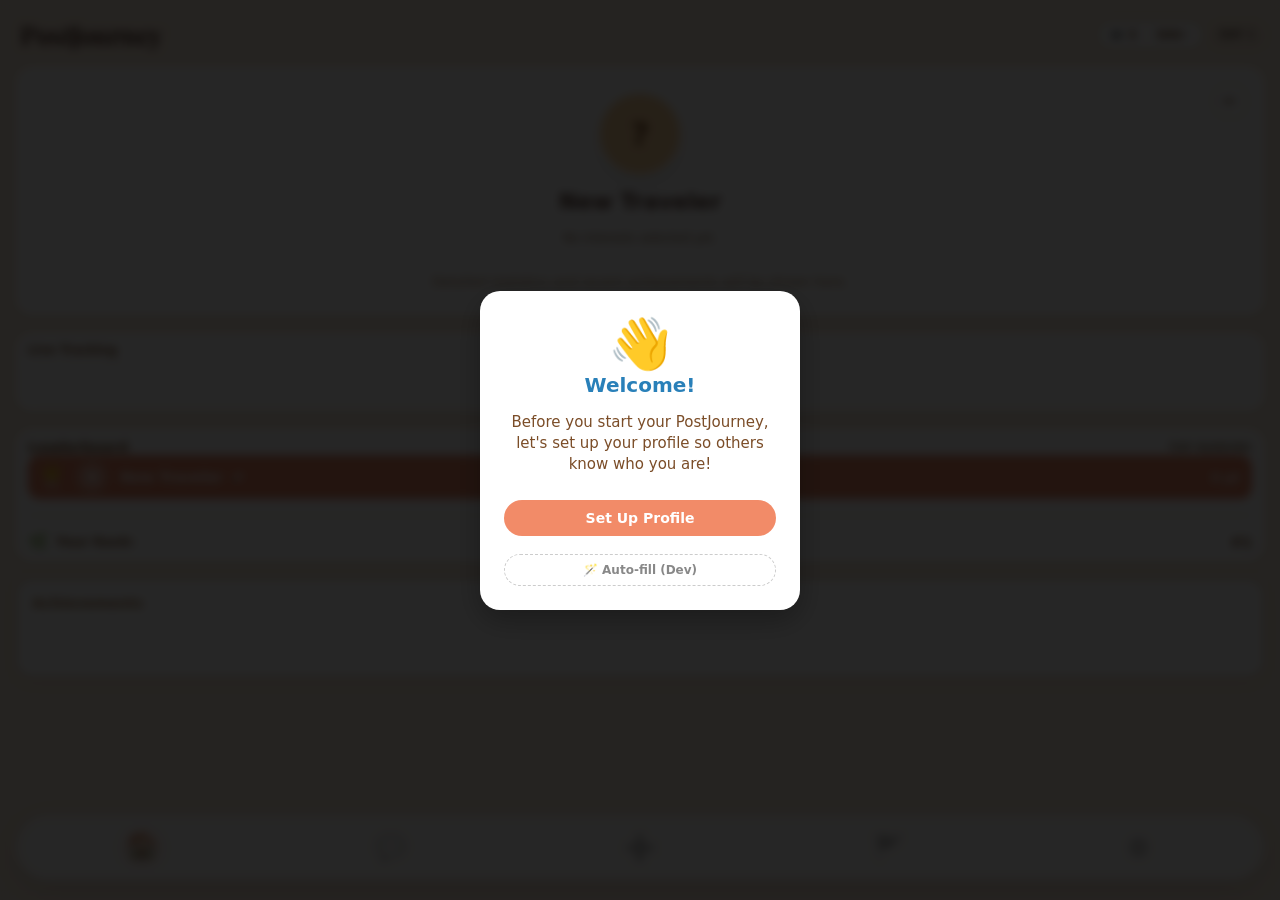
<file: frontend/index.html>
<!DOCTYPE html>
<html lang="en">
<head>
  <meta charset="UTF-8" />
  <title>Postcard Exchange</title>
  <meta name="viewport" content="width=device-width, initial-scale=1.0, maximum-scale=1.0, user-scalable=no" />
  <link href="https://fonts.googleapis.com/css2?family=Caveat:wght@500&family=Dancing+Script:wght@500;700&family=Montserrat:wght@500&family=Playfair+Display:ital,wght@0,500;1,500&family=Special+Elite&display=swap" rel="stylesheet">
  <link rel="stylesheet" href="css/themes.css" />
  <link rel="stylesheet" href="css/global.css" />
  <link rel="stylesheet" href="css/components.css" />
  <link rel="stylesheet" href="css/navigation.css" />
  <link rel="stylesheet" href="css/modals.css" />
  <link rel="stylesheet" href="css/home.css" />
  <link rel="stylesheet" href="css/constructor.css" />
  <link rel="stylesheet" href="css/collection.css" />
  <link rel="stylesheet" href="css/chat.css" />
  <link rel="stylesheet" href="css/games.css" />
</head>
<body>
  <div class="app-root">
      <main id="screen-container">
        
        <section class="screen screen-active" data-screen="home" id="home-screen">
          <div style="display: flex; justify-content: space-between; align-items: center; padding: 5px 0 15px;">
            <h2 class="screen-title" style="margin: 0; font-family: 'Playfair Display', serif; font-size: 26px; font-weight: 800; color: var(--text-title); letter-spacing: -0.5px;">PostJourney</h2>
            
            <div style="display: flex; align-items: center; gap: 8px;">
              <div onclick="openStoreModal()" style="cursor: pointer; background: var(--bg-card); border: 1px solid var(--border); border-radius: 20px; padding: 5px 12px; display: flex; align-items: center; gap: 6px; box-shadow: inset 0 2px 4px rgba(255,255,255,0.6), 0 2px 5px rgba(0,0,0,0.02);">
                <span style="font-size: 14px;">✉️</span>
                <span id="postcard-display" style="font-size: 12px; font-weight: 800; color: var(--text-main);">0</span>
                <span style="color: var(--border); font-size: 10px; margin: 0 2px;">|</span>
                <span id="energy-display" style="font-size: 12px; font-weight: 800; color: var(--text-main);">0⚡</span>
              </div>
              
              <div class="day-badge" id="days-in-app-badge" style="background: #f8e9d9; border: 1px solid var(--border); color: #5d4037; padding: 4px 8px;">DAY 1</div>
            </div>
          </div>
          
          <div class="profile-card" id="profile-hero-block" style="margin-bottom: 18px; padding: 24px 20px; display: flex; flex-direction: column; align-items: center; text-align: center; position: relative;">
            
            <button onclick="openEditProfileModal()" class="icon-button" style="position: absolute; top: 16px; right: 16px; background: transparent; border: 1px solid var(--border); border-radius: 12px; width: 36px; height: 36px; display: flex; align-items: center; justify-content: center; font-size: 16px; box-shadow: inset 0 2px 4px rgba(255,255,255,0.5);">
              ✏️
            </button>

            <div class="avatar-circle" id="profile-avatar" style="width: 86px; height: 86px; font-size: 32px; margin-bottom: 14px; border: 3px solid var(--bg-card); box-shadow: 0 8px 16px rgba(0,0,0,0.08);">
              ?
            </div>
            
            <div style="display: flex; align-items: center; justify-content: center; gap: 8px; margin-bottom: 10px;">
              <span class="profile-name" id="display-name" style="font-size: 22px; font-weight: 800; color: var(--text-title);">Name</span>
              <span class="profile-country" id="display-country" style="padding: 3px 8px; font-size: 10px; background: transparent; color: var(--text-sub); border: 1px solid var(--border); border-radius: 12px; font-weight: 700;"></span>
            </div>
            
            <div class="tags-full-width-container" id="display-tags-minimal" style="display: flex; flex-wrap: wrap; justify-content: center; gap: 6px; margin-bottom: 14px; overflow: visible;">
              <div style="font-size: 12px; color: var(--text-status);">No interests selected yet.</div>
            </div>
            
            <div id="display-bio" style="margin-top: 14px; font-size: 13px; color: var(--text-sub); line-height: 1.4; word-break: break-word;">
              Detailed statistics and recent achievements will be shown here.
            </div>
            
          </div>
          

         

          <div class="section-block clickable-block" id="tracking-block" style="display: block; margin-bottom: 18px;" onclick="openTrackingModal()">
            <div id="tracking-preview-list" style="display: flex; flex-direction: column; gap: 12px;">
              <div style="background: transparent; border: 1px dashed var(--border); border-radius: 12px; padding: 12px; text-align: center; font-size: 12px; color: var(--text-sub);">No postcards in transit</div>
            </div>
          </div>
        
          <div class="section-block clickable-block" id="leaderboard-block" style="display: block; margin-bottom: 18px; cursor: pointer;" onclick="openLeaderboardModal()">
            
            <div class="section-header" style="display: flex; justify-content: space-between; align-items: center; margin-bottom: 16px;">
              <span style="color: var(--text-main); font-weight: 600; font-size: 14px;">Leaderboard</span>
              <span style="color: var(--text-status); font-size: 10px; font-weight: 800; text-transform: uppercase; letter-spacing: 0.5px;">Top Ranking</span>
            </div>
            
            <div id="mini-leaderboard-list" style="display: flex; flex-direction: column; gap: 8px; margin-bottom: 16px;">
              <div style="text-align: center; color: #aaa; font-size: 12px; padding: 10px;">Loading ranks...</div>
            </div>
            
            <div style="border-top: 1px solid var(--border); padding-top: 16px; display: flex; justify-content: space-between; align-items: center;">
              <div style="display: flex; align-items: center; gap: 8px;">
                <span style="font-size: 16px; opacity: 0.6;">🌿</span>
                <span style="font-size: 13px; font-weight: 600; color: var(--text-main);">Your Rank:</span>
              </div>
              <span id="my-mini-rank" style="font-size: 14px; font-weight: 800; color: var(--text-main);">#?</span>
            </div>

          </div>

          <div style="margin-bottom: 20px;">
            <div style="background: var(--bg-card); border-radius: 16px; padding: 15px; box-shadow: 0 4px 15px rgba(0,0,0,0.05); border: 1px solid var(--border); cursor: pointer;" onclick="openAchievementsModal()">
                
                <div style="display: flex; justify-content: space-between; align-items: center;">
                    <span style="font-size: 14px; font-weight: 800; color: var(--text-sub);">Achievements</span>
                    <span style="font-size: 10px; font-weight: 800; color: var(--text-status); letter-spacing: 0.5px;"></span>
                </div>
                
                <div id="achievements-preview-container" style="display: flex; justify-content: center; align-items: center; min-height: 40px; margin-top: 10px;">
                    </div>
                
            </div>
        </div>

        <section class="screen" data-screen="chat">
      
          <div id="chat-list-view">
            <div class="section-block">
              <div class="section-header">
                <span>Messages 💬</span>
              </div>
              <p class="small-text" style="margin-bottom: 15px;">
                You can only chat with travelers you've exchanged postcards with.
              </p>
              <div id="chat-list-container">
                <div style="text-align: center; color: #aaa; padding: 20px 0; font-size: 14px;">
                  No active chats yet.
                </div>
              </div>
            </div>
          </div>
    
          <div id="active-chat-view" style="display: none; position: fixed; top: 0; bottom: 0; left: 0; right: 0; z-index: 9999; flex-direction: column;"> 
    
            <div style="flex-shrink: 0; padding: 20px 15px 5px 15px; background: transparent; z-index: 10;">
              <div class="chat-header" style="display: flex; align-items: center; justify-content: space-between; background: var(--bg-card); border-radius: 30px; padding: 6px; box-shadow: 0 4px 15px rgba(0,0,0,0.06); border: 1px solid var(--border);">
                
                <button onclick="closeChat()" style="background: var(--bg-input); border: none; border-radius: 50%; width: 40px; height: 40px; display: flex; align-items: center; justify-content: center; font-size: 18px; cursor: pointer; flex-shrink: 0;">⬅️</button>
                
                <div style="display: flex; align-items: center; gap: 10px; cursor: pointer; flex: 1; padding: 0 8px; overflow: hidden;" onclick="showChatUserProfile()">
                    <div id="active-chat-avatar" style="width: 36px; height: 36px; border-radius: 50%; background: #eee; display: flex; align-items: center; justify-content: center; font-size: 18px; flex-shrink: 0; overflow: hidden;">👤</div>
                    <div style="display: flex; flex-direction: column; justify-content: center; overflow: hidden;">
                        <div id="active-chat-name" style="font-weight: 900; color: var(--text-main); font-size: 14px; line-height: 1.1; white-space: nowrap; overflow: hidden; text-overflow: ellipsis;">Name</div>
                        <div id="active-chat-status" style="font-size: 10px; color: #27ae60; font-weight: 800; text-transform: uppercase; letter-spacing: 0.5px; margin-top: 2px;">Online</div>
                    </div>
                </div>
        
                <div style="display: flex; gap: 6px; align-items: center; padding-right: 4px;">
                    <button id="btn-chat-media" onclick="window.showChatMediaGallery()" style="background: var(--bg-input); border: 1px solid var(--border); border-radius: 50%; width: 40px; height: 40px; display: flex; align-items: center; justify-content: center; font-size: 18px; cursor: pointer; flex-shrink: 0; transition: transform 0.2s;" title="Shared Media">🖼️</button>
                    
                    <button onclick="openDuelBetModal()" style="background: var(--bg-input); border: 1px solid var(--border); border-radius: 50%; width: 40px; height: 40px; display: flex; align-items: center; justify-content: center; font-size: 18px; cursor: pointer; flex-shrink: 0; transition: transform 0.2s;" title="Challenge to a Duel!">🎮</button>
                </div>
                
              </div>
            </div>
        
            <div id="chat-messages-container" style="flex: 1; overflow-y: auto; display: flex; flex-direction: column; gap: 10px; padding: 10px 15px; min-height: 0;">
            </div>
    
            <div style="flex-shrink: 0; padding: 5px 0px 10px 0px; background: transparent; z-index: 2;">
              <div style="position: relative; display: flex; align-items: center; background: var(--bg-card); border-radius: 30px; padding: 6px 6px 6px 14px; box-shadow: 0 4px 15px rgba(0,0,0,0.06); border: 1px solid var(--border);">
                
                <div id="attachment-menu" style="display: none; position: absolute; bottom: 55px; left: 10px; background: var(--bg-card); border: 1px solid var(--border); border-radius: 12px; padding: 8px; box-shadow: 0 4px 15px rgba(0,0,0,0.1); z-index: 100; min-width: 150px;">
                    
                  <div id="btn-send-photo" style="display: flex; align-items: center; gap: 10px; padding: 8px; cursor: pointer; border-radius: 8px; margin-bottom: 4px;">
                      <span style="font-size: 18px;">📷</span>
                      <span style="font-size: 14px; font-weight: 600; color: var(--text-main);">Photo</span>
                  </div>

                  <div id="btn-shared-gallery" style="display: flex; align-items: center; gap: 10px; padding: 8px; cursor: pointer; border-radius: 8px;">
                      <span style="font-size: 18px;">📬</span>
                      <span style="font-size: 14px; font-weight: 600; color: var(--text-main);">Postcards</span>
                  </div>

                  <input type="file" id="photo-input" accept="image/*" style="display: none;">
              </div>

                <button id="btn-chat-attach" style="background: none; border: none; font-size: 20px; color: var(--text-sub); cursor: pointer; padding: 0 8px 0 0; display: flex; align-items: center; justify-content: center;">
                    📎
                </button>
                
                <input type="text" id="chat-input" placeholder="Message..." style="flex: 1; border: none; background: transparent; font-family: 'Montserrat', sans-serif; font-size: 15px; outline: none; color: var(--text-main);">
                
                <button onclick="handleSendMessage()" style="background: var(--primary); border: none; border-radius: 50%; width: 40px; height: 40px; display: flex; align-items: center; justify-content: center; color: white; cursor: pointer; flex-shrink: 0; margin-left: 8px; box-shadow: 0 2px 6px rgba(0,0,0,0.15); transition: transform 0.1s;">
                  <svg width="18" height="18" viewBox="0 0 24 24" fill="none" stroke="currentColor" stroke-width="2.5" stroke-linecap="round" stroke-linejoin="round" style="margin-right: 2px; margin-top: 1px;">
                    <line x1="22" y1="2" x2="11" y2="13"></line>
                    <polygon points="22 2 15 22 11 13 2 9 22 2"></polygon>
                  </svg>
                </button>

              </div>
            </div>

          </div>
        </section>

        <section class="screen" data-screen="create">
          <div id="cloud-address-section" class="section-block" style="text-align: center; padding: 24px 20px; margin-top: 0px;">
            
            <button id="btn-pull-address" class="primary-button" style="width: 100%; padding: 14px; font-size: 16px; font-weight: 800; margin-top: 0; margin-bottom: 12px; display: flex; align-items: center; justify-content: center; gap: 8px;">
              <span style="font-size: 18px;">🌍</span> Who is next?
            </button>
            
            <p id="cloud-desc" style="color: var(--text-sub); font-size: 13px; line-height: 1.4; margin-bottom: 16px;">
              Pull a random address from the PostJourney Cloud and discover a new friend's interests!
            </p>
            

            <div id="pulled-profile-container" style="display: none;"></div>
          </div>
    
          <div id="postcard-constructor-section" style="display: none;">
            <div id="cancel-card-btn" style="display: inline-flex; align-items: center; gap: 6px; font-size: 15px; font-weight: 700; color: #d35400; cursor: pointer; margin-bottom: 15px; padding-left: 4px; transition: transform 0.2s;">
              🏷️ Back to Menu
            </div>

            <div id="target-reminder-banner" style="display: none; background: var(--bg-card); border: 1px solid var(--border); padding: 10px 15px; border-radius: 12px; margin-bottom: 12px; text-align: center; font-size: 13px; font-weight: 600; color: var(--text-main); box-shadow: 0 2px 8px rgba(0,0,0,0.02);">
              Writing to <span id="reminder-name" style="color: var(--primary);">@Name</span> <span id="reminder-flag">🌍</span>
            </div>

            <div id="offline-banner" style="display: none; background: #fff5eb; border: 1px dashed #d35400; color: #d35400; padding: 8px; border-radius: 8px; text-align: center; font-size: 11px; font-weight: bold; margin-bottom: 12px;">
              📴 Offline Mode. Creating for Personal Collection.
            </div>

            <div id="postcard-preview-container" style="position: relative; width: 100%; max-width: 500px; margin: 0 auto 12px auto; aspect-ratio: 3/2; background: #fff; border: 1px solid var(--border); border-radius: 12px; overflow: hidden; box-shadow: 0 4px 15px rgba(0,0,0,0.05); display: block;">
                <div id="stamp-area" style="position: absolute; top: 10px; right: 10px; width: 45px; height: 55px; border: 2px dashed var(--border); display: none; align-items: center; justify-content: center; background: rgba(250, 250, 250, 0.8); z-index: 10; pointer-events: none;">
                    <span style="font-size: 24px; opacity: 0.5;">✉️</span>
                </div>
                <div id="preview-content" style="width: 100%; height: 100%; display: flex; align-items: center; justify-content: center; color: #ccc; z-index: 1;">
                    <span>Your postcard preview will appear here.</span>
                </div>

                <div id="btn-view-3d" class="icon-3d disabled" title="View 3D View" style="position: absolute; bottom: 10px; left: 10px; z-index: 20; background: rgba(255, 255, 255, 0.9); border-radius: 50%; padding: 8px; display: flex; align-items: center; justify-content: center; box-shadow: 0 4px 10px rgba(0,0,0,0.15); border: 1px solid rgba(0,0,0,0.05);">
                  <svg width="22" height="22" viewBox="0 0 24 24" fill="none" stroke="currentColor" stroke-width="2" stroke-linecap="round" stroke-linejoin="round">
                    <path d="M21 16.06V7.94a2 2 0 0 0-1-1.73l-7-4a2 2 0 0 0-2 0l-7 4A2 2 0 0 0 3 7.94v8.12a2 2 0 0 0 1 1.73l7 4a2 2 0 0 0 2 0l7-4a2 2 0 0 0 1-1.73z"></path>
                    <polyline points="3.27 6.96 12 12.01 20.73 6.96"></polyline>
                    <line x1="12" y1="22.08" x2="12" y2="12"></line>
                  </svg>
                </div>
            </div>

            <div class="section-block" style="padding: 12px;">
              <div style="background: var(--bg-flag-circle); border-radius: 8px; padding: 4px; display: flex; margin-bottom: 12px;">
                <button class="constructor-mode constructor-mode-active" id="btn-front-side" style="flex:1; border-radius: 6px; padding: 6px; font-weight: 600;">Front Side</button>
                <button class="constructor-mode" id="btn-back-side" style="flex:1; border-radius: 6px; padding: 6px; font-weight: 600;">Back Side</button>
              </div>

              <div id="panel-front">
                <div class="constructor-toggle" style="display: flex; gap: 6px; margin-bottom: 10px;">
                  <button class="constructor-mode constructor-mode-active" data-mode="ai" style="flex:1; padding: 6px; font-size: 11px;">✨ AI (100⚡)</button>
                  <button class="constructor-mode" data-mode="upload" style="flex:1; padding: 6px; font-size: 11px;">📂 Upload</button>
                </div>
              
                <div class="constructor-panel" data-panel="ai">
                  <textarea id="ai-prompt" placeholder="Describe your image... (e.g. cozy winter cabin)" style="width: 100%; height: 50px; border-radius: 8px; border: 1px solid var(--border-input); padding: 8px; font-size: 12px; background: var(--bg-input); color: var(--text-main); resize: none; margin-bottom: 8px;"></textarea>
                  <button id="btn-generate-ai" class="primary-button" style="width: 100%; font-size: 13px; padding: 10px; background: #e67e22; border: none; color: white; margin-top: 0;">Generate Image</button>
              
                  <div id="ai-progress-container" style="display: none; margin-top: 10px;">
                    <div style="display: flex; justify-content: space-between; margin-bottom: 4px;">
                      <span style="font-size: 10px; color: #888; font-weight: 500;">AI is painting...</span>
                      <span id="ai-progress-percent" style="font-size: 10px; color: #e67e22; font-weight: bold;">0%</span>
                    </div>
                    <div style="width: 100%; height: 6px; background: #eee; border-radius: 10px; overflow: hidden;">
                      <div id="ai-progress-bar" style="width: 0%; height: 100%; background: linear-gradient(90deg, #ff7e5f, #feb47b);"></div>
                    </div>
                  </div>
                </div>
              
                <div class="constructor-panel constructor-panel-hidden" data-panel="upload" style="display: none;">
                  <div class="upload-field" style="margin-top: 4px;">
                    <input type="file" id="front-upload" accept="image/*" style="font-size: 12px; width: 100%;"/>
                  </div>
                </div>
              </div>

              <div id="panel-back" style="display: none;">
                <div style="display: flex; justify-content: space-between; align-items: center; margin-bottom: 4px;">
                  <span style="font-size: 11px; color: var(--text-sub); font-weight: 600;">Message</span>
                  <span id="char-count" style="font-size: 10px; color: #e74c3c; font-weight: bold;">0 / 150</span>
                </div>
                <textarea id="card-message" maxlength="150" placeholder="Write your message here..." style="width: 100%; height: 60px; border-radius: 8px; border: 1px solid var(--border-input); padding: 8px; font-size: 12px; background: var(--bg-input); color: var(--text-main); resize: none; margin-bottom: 12px;"></textarea>
              
                <div style="display: flex; gap: 12px; margin-bottom: 12px;">
                  <div style="flex: 1;">
                    <span style="font-size: 11px; color: var(--text-sub); font-weight: 600; display: block; margin-bottom: 4px;">Font Style</span>
                    <select id="font-select" style="width: 100%; padding: 6px 4px; border-radius: 6px; border: 1px solid var(--border); background: var(--bg-input); color: var(--text-main); font-size: 11px;">
                      <option value="'Caveat', cursive">Casual Pen</option>
                      <option value="'Dancing Script', cursive">Elegant</option>
                      <option value="'Special Elite', monospace">Typewriter</option>
                      <option value="'Playfair Display', serif">Classic</option>
                      <option value="'Montserrat', sans-serif">Modern</option>
                    </select>
                  </div>
                  <div>
                    <span style="font-size: 11px; color: var(--text-sub); font-weight: 600; display: block; margin-bottom: 4px;">Ink Color</span>
                    <div id="ink-colors" style="display: flex; gap: 6px;">
                      <button class="ink-btn active" data-color="#1e3799" style="background-color: #1e3799; width: 22px; height: 22px;"></button>
                      <button class="ink-btn" data-color="#2f3640" style="background-color: #2f3640; width: 22px; height: 22px;"></button>
                      <button class="ink-btn" data-color="#b33939" style="background-color: #b33939; width: 22px; height: 22px;"></button>
                      <button class="ink-btn" data-color="#8d6e63" style="background-color: #8d6e63; width: 22px; height: 22px;"></button>
                    </div>
                  </div>
                </div>
              
                <div>
                  <span style="font-size: 11px; color: var(--text-sub); font-weight: 600; display: block; margin-bottom: 4px;">Select Postage Stamp</span>
                  <div id="stamp-select-grid" style="display: flex; gap: 6px; overflow-x: auto; padding-bottom: 4px; scrollbar-width: none;">
                    <button class="stamp-btn active" data-stamp="🌲" style="width: 34px; height: 34px; min-width: 34px; font-size: 16px;">🌲</button>
                    <button class="stamp-btn" data-stamp="⛰️" style="width: 34px; height: 34px; min-width: 34px; font-size: 16px;">⛰️</button>
                    <button class="stamp-btn" data-stamp="🌊" style="width: 34px; height: 34px; min-width: 34px; font-size: 16px;">🌊</button>
                    <button class="stamp-btn" data-stamp="🏛️" style="width: 34px; height: 34px; min-width: 34px; font-size: 16px;">🏛️</button>
                    <button class="stamp-btn" data-stamp="🚀" style="width: 34px; height: 34px; min-width: 34px; font-size: 16px;">🚀</button>
                    <button class="stamp-btn premium" data-stamp="💎" title="Premium" style="width: 34px; height: 34px; min-width: 34px; font-size: 16px;">💎</button>
                  </div>
                  
                  <div id="ai-stamp-constructor" style="display: none; margin-top: 10px; border: 1px dashed var(--border); padding: 8px; border-radius: 8px; background: rgba(255,255,255,0.3);">
                    <textarea id="ai-stamp-prompt" placeholder="E.g., tiny steampunk owl..." style="width: 100%; height: 35px; font-size: 11px; resize: none; border: 1px solid var(--border-input); border-radius: 6px; padding: 6px; margin-bottom: 6px;"></textarea>
                    <button id="btn-generate-stamp" class="primary-button" style="width: 100%; font-size: 11px; padding: 6px; background: #f39c12; border: none; color: white; margin-top: 0;">🎨 Generate Stamp (50⚡)</button>
                    <div id="stamp-progress-container" style="display: none; margin-top: 8px;">
                      <div style="display: flex; justify-content: space-between; margin-bottom: 4px;">
                        <span style="font-size: 9px; color: #888;">AI is painting...</span>
                        <span id="stamp-progress-percent" style="font-size: 9px; color: #e67e22; font-weight: bold;">0%</span>
                      </div>
                      <div style="width: 100%; height: 4px; background: #eee; border-radius: 10px; overflow: hidden;">
                        <div id="stamp-progress-bar" style="width: 0%; height: 100%; background: linear-gradient(90deg, #ff7e5f, #feb47b);"></div>
                      </div>
                    </div>
                  </div>
                </div>
              </div>

              <button class="primary-button" id="send-card-btn" style="width: 100%; margin-top: 15px; font-size: 15px; padding: 12px; background: #27ae60; border: none;">🚀 Send Postcard</button>
              <button class="secondary-button" id="test-quick-send-btn" style="width: 100%; margin-top: 8px; background: #95a5a6; border: none;">🛠️ Quick Send (Test)</button>
            </div>
          </div>
        </section>

        <section class="screen" data-screen="games">
          <div id="active-game-zone" style="text-align: center; padding-top: 10px; height: 100%;">
              <div id="game-content"></div>
          </div>
        </section>

        <section class="screen" data-screen="settings">
          <div class="section-block">
            <div class="section-header">
              <span>Theme</span>
            </div>
            <div class="toggle-row">
              <span class="small-text">Light / Dark</span>
              <label class="switch">
                <input type="checkbox" id="theme-toggle" checked />
                <span class="slider round"></span>
              </label>
            </div>
          </div>
          
          <div class="section-block">
            <div class="section-header">
              <span>Notifications</span>
            </div>
            <div class="toggle-row">
              <span class="small-text">Email notifications</span>
              <label class="switch">
                <input type="checkbox" checked />
                <span class="slider round"></span>
              </label>
            </div>
            <div class="toggle-row">
              <span class="small-text">In‑app notifications</span>
              <label class="switch">
                <input type="checkbox" checked />
                <span class="slider round"></span>
              </label>
            </div>
          </div>

          <div class="section-block">
            <div class="section-header">
              <span>Haptics & Vibration 📳</span>
            </div>
            <div class="toggle-row">
              <span class="small-text">Vibration feedback</span>
              <label class="switch">
                <input type="checkbox" id="vibration-toggle" checked />
                <span class="slider round"></span>
              </label>
            </div>
          </div>

          <div class="section-block">
            <div class="section-header">
              <span>Developer / Testing 🛠️</span>
            </div>
            
            <div class="toggle-row">
              <span class="small-text">Simulate World (Bots)</span>
              <label class="switch">
                <input type="checkbox" id="bot-toggle" />
                <span class="slider round"></span>
              </label>
            </div>
            
            <div class="toggle-row" style="margin-top: 10px;">
              <span class="small-text">⚡ Instant Bot Delivery (1s)</span>
              <label class="switch">
                <input type="checkbox" id="instant-delivery-toggle">
                <span class="slider round"></span>
              </label>
            </div>
          </div>

          <div class="section-block">
            <div class="section-header">
              <span>Data & Storage 💾</span>
            </div>
            
            <div class="toggle-row">
              <span class="small-text">Auto-Save Progress</span>
              <label class="switch">
                <input type="checkbox" id="save-toggle">
                <span class="slider round"></span>
              </label>
            </div>
            
            <button id="btn-clear-data" class="primary-button" style="background: #e74c3c; width: 100%; color: white; margin-top: 15px;">
              🗑️ Clear All Data
            </button>
          </div>
        </section>

        <div id="modal-3d" class="modal-3d">
            <div class="modal-3d-overlay" id="modal-3d-overlay"></div>
            <div class="modal-3d-container">
                <div class="card-3d-wrapper">
                    <div id="card-3d-inner" class="card-3d-inner">
                        <div class="card-3d-front" id="3d-front"></div>
                        <div class="card-3d-back" id="3d-back"></div>
                    </div>
                </div>
                <button id="close-3d-btn" class="close-3d-btn">✕</button>
            </div>
        </div>

        <div id="modal-collection" class="custom-alert-overlay" style="display: none; z-index: 10000;">
          <div class="custom-alert-box" style="width: 90%; max-height: 80vh; padding: 20px; display: flex; flex-direction: column; text-align: left;">
            <div style="display: flex; justify-content: space-between; align-items: center; margin-bottom: 15px;">
              <h3 style="margin: 0; color: var(--text-main); font-size: 18px;">Collection 🗂️</h3>
              <button onclick="closeCollectionModal()" style="background: var(--bg-element); border: 1px solid var(--border); border-radius: 50%; width: 28px; height: 28px; display: flex; align-items: center; justify-content: center; color: var(--text-main); cursor: pointer; font-weight: bold;">✕</button>
            </div>
            
            <div style="overflow-y: auto; padding-right: 5px;">
              <div style="display: flex; align-items: center; justify-content: space-between; margin-bottom: 10px;">
                <span style="font-size: 13px; font-weight: bold; color: #d35400;">Sent</span>
                <span id="sent-count" style="background: #fff; color: #d35400; padding: 2px 8px; border-radius: 10px; font-size: 11px; font-weight: bold; border: 1px solid #fdebd0;">0</span>
              </div>
              <div id="sent-postcards-grid" style="margin-bottom: 20px;"></div>

              <div style="display: flex; align-items: center; justify-content: space-between; border-top: 1px dashed var(--border); padding-top: 15px; margin-bottom: 10px;">
                <span style="font-size: 13px; font-weight: bold; color: #27ae60;">Received</span>
                <span id="received-count" style="background: #fff; color: #27ae60; padding: 2px 8px; border-radius: 10px; font-size: 11px; font-weight: bold; border: 1px solid #d5f5e3;">0</span>
              </div>
              <div id="received-postcards-grid" style="margin-bottom: 5px;"></div>
            </div>
          </div>
        </div>

        <div id="modal-tracking" class="custom-alert-overlay" style="display: none; z-index: 10000;">
          <div class="custom-alert-box" style="width: 90%; max-height: 80vh; padding: 20px; display: flex; flex-direction: column; text-align: left;">
            <div style="display: flex; justify-content: space-between; align-items: center; margin-bottom: 15px;">
              <h3 style="margin: 0; color: var(--text-main); font-size: 18px;">Tracking ✈️</h3>
              <button onclick="closeTrackingModal()" style="background: var(--bg-element); border: 1px solid var(--border); border-radius: 50%; width: 28px; height: 28px; display: flex; align-items: center; justify-content: center; color: var(--text-main); cursor: pointer; font-weight: bold;">✕</button>
            </div>
            <div style="overflow-y: auto; padding-right: 5px;">
              <p id="tracking-empty-text" class="small-text" style="margin-bottom: 10px; font-size: 12px; text-align: center;">No active deliveries.</p>
              <div class="tracking-list" id="tracking-list"></div>
            </div>
          </div>
        </div>

        <div id="modal-gallery" class="custom-alert-overlay" style="display: none; z-index: 10000;">
          <div class="custom-alert-box" style="width: 90%; max-height: 80vh; padding: 15px; display: flex; flex-direction: column;">
              <div style="display: flex; justify-content: space-between; align-items: center; margin-bottom: 15px;">
                  <h3 id="gallery-modal-title" style="margin: 0; color: var(--text-main); font-size: 16px;">Collection</h3>
                  <button onclick="closeGalleryModal()" style="background: var(--bg-element); border: 1px solid var(--border); border-radius: 50%; width: 28px; height: 28px; display: flex; align-items: center; justify-content: center; color: var(--text-main); cursor: pointer; font-weight: bold;">✕</button>
              </div>
              <div id="gallery-modal-grid" style="display: grid; grid-template-columns: repeat(3, 1fr); gap: 8px; overflow-y: auto; padding-right: 5px; min-height: 100px;">
              </div>
          </div>
      </div>
      <div id="modal-flags" class="custom-alert-overlay" style="display: none; z-index: 10000;">
        <div class="custom-alert-box" style="width: 90%; max-height: 80vh; padding: 20px; display: flex; flex-direction: column; text-align: left;">
          <div style="display: flex; justify-content: space-between; align-items: center; margin-bottom: 20px;">
            <h3 id="modal-flags-title" style="margin: 0; color: var(--text-main); font-size: 20px; font-weight: 900;">Europe</h3>
            <button onclick="closeFlagsModal()" style="background: var(--bg-element); border: 1px solid var(--border); border-radius: 50%; width: 28px; height: 28px; display: flex; align-items: center; justify-content: center; color: var(--text-main); cursor: pointer; font-weight: bold;">✕</button>
          </div>
          <div style="overflow-y: auto; padding-right: 5px; padding-bottom: 10px;">
            <div id="modal-flags-grid" class="flag-grid" style="gap: 12px; justify-content: center;"></div>
          </div>
        </div>
      </div>
      <div id="modal-leaderboard" class="custom-alert-overlay" style="display: none; z-index: 10000;">
        <div class="custom-alert-box" style="width: 90%; max-height: 90vh !important; padding: 20px; display: flex; flex-direction: column; text-align: left;">
          <div style="display: flex; justify-content: space-between; align-items: center; margin-bottom: 10px; flex-shrink: 0;">
            <h3 style="margin: 0; color: var(--text-main); font-size: 18px; font-weight: 900;">Global Rank 🏆</h3>
            <button onclick="closeLeaderboardModal()" style="background: var(--bg-element); border: 1px solid var(--border); border-radius: 50%; width: 28px; height: 28px; display: flex; align-items: center; justify-content: center; color: var(--text-main); cursor: pointer; font-weight: bold;">✕</button>
          </div>
          
          <div style="flex: 1; overflow-y: auto; padding-right: 5px;">
            <div id="full-leaderboard-list" style="display: flex; flex-direction: column; gap: 6px;">
              </div>
          </div>
        </div>
      </div>

      <div id="modal-achievements" class="custom-alert-overlay" style="display: none; z-index: 99999;">
        <div class="custom-alert-box" style="width: 90%; max-width: 360px; padding: 20px; max-height: 80vh; display: flex; flex-direction: column;">
            
          <div style="margin-bottom: 20px;">
            <div style="background: var(--bg-card); cursor: pointer;" onclick="openAchievementsModal()">
              <div id="achievements-preview-container" style="display: flex; justify-content: center; align-items: center; min-height: 40px; margin-top: 10px;"></div>
                
            </div>
        </div>
            
      </div>

    <div>
      <div id="modal-edit-profile" class="custom-alert-overlay" style="display: none; z-index: 10000;">
        <div class="custom-alert-box" style="width: 90%; max-height: 85vh; padding: 20px; display: flex; flex-direction: column; text-align: left;">
          
          <div style="display: flex; justify-content: space-between; align-items: center; margin-bottom: 15px; flex-shrink: 0;">
            <h3 style="margin: 0; color: var(--text-main); font-size: 18px; font-weight: 900;">Edit Profile ✏️</h3>
            <button onclick="closeEditProfileModal()" style="background: var(--bg-element); border: 1px solid var(--border); border-radius: 50%; width: 28px; height: 28px; display: flex; align-items: center; justify-content: center; color: var(--text-main); cursor: pointer; font-weight: bold;">✕</button>
          </div>
      
          <div style="flex: 1; overflow-y: auto; padding-right: 5px;">

            <div class="form-row" style="margin-bottom: 15px; display: flex; flex-direction: column; align-items: center; gap: 10px;">
              
              
              <div style="position: relative;">
                <div class="avatar-circle" id="profile-avatar-modal" style="width: 70px; height: 70px; font-size: 30px; border: 2px solid var(--border); overflow: hidden; cursor: grab; background-repeat: no-repeat; background-size: cover; background-position: 50% 50%;">?</div>
                
                <div onclick="document.getElementById('avatar-upload-modal').click()" style="position: absolute; bottom: -4px; right: -4px; background: var(--primary); border: 2px solid #fff; border-radius: 50%; padding: 5px; font-size: 12px; box-shadow: 0 2px 4px rgba(0,0,0,0.1); color: white; cursor: pointer; z-index: 10;">📷</div>
              </div>
              
              <span style="font-size: 11px; color: var(--text-sub);">Tap on photo to change</span>
              
              <input type="file" id="avatar-upload-modal" accept="image/*" style="display:none;">
            </div>
            
            <div class="form-row">
              <label style="font-weight: 600; margin-bottom: 4px;">Nickname</label>
              <input type="text" id="input-name-modal" placeholder="Your name..." style="width: 100%; font-size: 14px; padding: 10px;">
            </div>
      
            <div class="form-row" style="margin-top: 10px;">
              <label style="font-weight: 600; margin-bottom: 4px;">Country</label>
              <select id="country-select-modal" style="width: 100%; border-radius: 10px; border: 1px solid var(--border-input); padding: 10px; font-size: 14px; background: var(--bg-input); color: var(--text-main); outline: none;">
                </select>
            </div>
      
            <div class="form-row" style="margin-top: 10px;">
              <div style="display: flex; justify-content: space-between; align-items: center; margin-bottom: 4px;">
                <label style="font-weight: 600; margin: 0;">About Me</label>
                <span id="bio-char-count" style="font-size: 10px; color: var(--text-sub); font-weight: bold;">0 / 150</span>
              </div>
              <textarea id="input-bio-modal" maxlength="150" rows="3" placeholder="Tell something about yourself..." style="width: 100%; border-radius: 10px; border: 1px solid var(--border-input); padding: 10px; font-size: 13px; background: var(--bg-input); color: var(--text-main); resize: none;"></textarea>
            </div>
      
            <div class="form-row" style="margin-top: 15px;">
              <label style="display: flex; justify-content: space-between; font-weight: 600; margin-bottom: 6px;">
                <span>Interests</span>
                <span id="interests-counter-modal" style="color: var(--primary);">0/3</span>
              </label>
              
              <select id="interest-select-modal" style="width: 100%; border-radius: 10px; border: 1px solid var(--border-input); padding: 10px; font-size: 14px; background: var(--bg-input); color: var(--text-main); outline: none; margin-bottom: 10px;">
                <option value="" disabled selected>Select an interest...</option>
                </select>
              
              <div id="selected-interests-container" style="display: flex; flex-wrap: wrap; gap: 6px;"></div>
            </div>
          </div>
      
          <button class="primary-button" id="save-profile-btn-modal" style="margin-top: 0px; flex-shrink: 0; padding: 12px; font-size: 15px;">💾 Save Changes</button>
        </div>
      </div>
      <div id="modal-duel-bet" class="custom-alert-overlay" style="display: none; z-index: 100000;">
        <div class="custom-alert-box" style="width: 90%; max-width: 340px; padding: 20px; display: flex; flex-direction: column; text-align: center;">
          <div style="display: flex; justify-content: space-between; align-items: center; margin-bottom: 15px;">
            <h3 style="margin: 0; color: var(--text-main); font-size: 18px; font-weight: 900;">Geo Quiz Duel 🌍</h3>
            <button onclick="document.getElementById('modal-duel-bet').style.display='none'" style="background: var(--bg-element); border: 1px solid var(--border); border-radius: 50%; width: 28px; height: 28px; display: flex; align-items: center; justify-content: center; color: var(--text-main); cursor: pointer; font-weight: bold;">✕</button>
          </div>
          <p style="font-size: 13px; color: var(--text-sub); margin-bottom: 20px; line-height: 1.4;">
            Challenge your friend to a 10-question duel, or train your brain for free!
          </p>
          
          <button onclick="startPracticeMode()" class="secondary-button" style="width: 100%; margin-bottom: 15px; background: transparent; border: 1px solid var(--primary); color: var(--primary);">🧠 Practice Mode (Free)</button>

          <div style="font-weight: 800; color: var(--text-main); margin-bottom: 10px; font-size: 14px;">Select your bet for Duel:</div>
          <div style="display: flex; gap: 10px; justify-content: center; margin-bottom: 20px;">
            <button onclick="initiateDuel(10)" class="primary-button" style="flex: 1; margin: 0; background: #27ae60; border: none; padding: 10px; font-size: 14px;">10 ⚡</button>
            <button onclick="initiateDuel(50)" class="primary-button" style="flex: 1; margin: 0; background: #f39c12; border: none; padding: 10px; font-size: 14px;">50 ⚡</button>
            <button onclick="initiateDuel(100)" class="primary-button" style="flex: 1; margin: 0; background: #e74c3c; border: none; padding: 10px; font-size: 14px;">100 ⚡</button>
          </div>
          
          <div style="font-size: 12px; color: var(--text-status);">
            Your energy: <span id="duel-balance-display" style="font-weight: 900; color: var(--text-main);">0⚡</span>
          </div>
        </div>
      </div>
      </main>

      <nav class="bottom-nav">
        <button class="nav-item nav-active" data-target="home">
            <span class="nav-icon">🏠</span>
        </button>

        <button class="nav-item" data-target="chat">
          <div style="position: relative; display: inline-flex; align-items: center; justify-content: center;">
              <span class="nav-icon">💬</span>
              <div id="chat-badge" class="nav-badge" style="display: none;">0</div>
          </div>
        </button>
        
        <button class="nav-item" data-target="create">
          <span class="nav-icon">➕</span>
        </button>
        
        <button class="nav-item" data-target="games">
          <span class="nav-icon">🚩</span>
        </button>
        
        <button class="nav-item" data-target="settings">
          <span class="nav-icon">⚙️</span>
        </button>
      </nav>
    </div>

  <script src="js/geography.js"></script>
  <script src="js/script.js"></script>
  <script src="js/postcard-constructor.js"></script>
  <script src="js/games.js"></script>
  <script src="js/bots.js"></script>
  <script src="js/cloud.js"></script>
  <script src="js/chat.js"></script>
</body>
</html>
</file>
<file: frontend/css/themes.css>
/* ==========================================================================
   0. ПЕРЕМЕННЫЕ ТЕМ (ЦВЕТА)
   ========================================================================== */
   :root {
    --bg-body: #f8e9d9;
    --bg-phone: #f8e9d9;
    --bg-card: #ffffff;
    --bg-accent: #ffd49b;
    --bg-input: #fffaf2;
    --bg-flag-picker: #fdfaf5;
    --bg-flag-circle: #ffe7c8;
    --text-main: #7b4d28;
    --text-sub: #a57a4d;
    --text-title: #5d4037;
    --text-status: #8b6b4b;
    --primary: #f28b68;
    --border: #d8c2a5;
    --border-input: #f0caa0;
    --nav-bg: #ffffff;
    --nav-border: rgba(0, 0, 0, 0.05);
  }
  
  [data-theme="dark"] {
    --bg-body: #121212;
    --bg-phone: #1e1e1e;
    --bg-card: #2d2d2d;
    --bg-accent: #3d3d3d;
    --bg-input: #252525;
    --bg-flag-picker: #252525;
    --bg-flag-circle: #3d3d3d;
    --text-main: #e0e0e0;
    --text-sub: #b0b0b0;
    --text-title: #ffffff;
    --text-status: #a0a0a0;
    --primary: #ff9d7d;
    --border: #444444;
    --border-input: #555555;
    --nav-bg: #1e1e1e;
    --nav-border: rgba(255, 255, 255, 0.1);
  }
</file>
<file: frontend/css/global.css>
/* ==========================================================================
   GLOBAL.CSS - БАЗОВЫЕ НАСТРОЙКИ И КАРКАС ПРИЛОЖЕНИЯ
   ========================================================================== */
* {
  box-sizing: border-box;
  margin: 0;
  padding: 0;
  font-family:
    system-ui,
    -apple-system,
    BlinkMacSystemFont,
    "Segoe UI",
    sans-serif;
}

body {
  background: var(--bg-body);
  min-height: 100vh;
  display: flex;
  align-items: flex-start;
  justify-content: center;
}

.app-root {
  display: flex;
  justify-content: center;
  align-items: flex-start;
  min-height: 100vh;
  width: 100%;
  padding: 0px;
  box-sizing: border-box;
  position: relative;
}

@media (max-width: 450px) {
  body {
    background: var(--bg-body);
    display: block;
  }
  .app-root {
    padding: 0;
    display: block;
    height: 100dvh;
    min-height: 100dvh;
  }
  #screen-container {
    padding-bottom: 90px;
  }
  .status-bar {
    padding-top: env(safe-area-inset-top);
    height: calc(32px + env(safe-area-inset-top));
  }
}

.status-bar {
  height: 32px;
  padding: 0 16px;
  display: flex;
  align-items: center;
  justify-content: space-between;
  font-size: 12px;
  color: var(--text-status);
  flex-shrink: 0;
}

#screen-container {
  flex: 1;
  overflow-y: auto;
  overflow-x: hidden;
  padding: 12px 16px 80px; /* Сразу учли увеличенный отступ снизу */
  -webkit-overflow-scrolling: touch;
}

.screen {
  display: none;
}
.screen-active {
  display: block;
}

/* Выравниваем отступ сверху для всех экранов (кроме Home) */
.screen:not(#home-screen) {
  padding-top: 10px;
}
</file>
<file: frontend/css/components.css>
/* ==========================================================================
   COMPONENTS.CSS - УНИВЕРСАЛЬНЫЕ UI ЭЛЕМЕНТЫ
   ========================================================================== */
/* Базовые плашки */
.section-block {
  transition: all 0.3s ease;
  background: var(--bg-card);
  border-radius: 16px;
  margin-bottom: 14px;
  box-shadow: 0 4px 10px rgba(0, 0, 0, 0.03);
  padding: 10px 12px;
}
.clickable-block {
  cursor: pointer;
}
.section-title {
  font-size: 14px;
  font-weight: 600;
  color: var(--text-main);
  margin-bottom: 8px;
}
.section-header {
  display: flex;
  justify-content: space-between;
  align-items: center;
  font-size: 13px;
  font-weight: 600;
  color: var(--text-main);
  margin-bottom: 6px;
}
.clickable-block:not(.expanded) .section-header {
  margin-bottom: 0 !important;
}

/* Кнопки и текст */
.primary-button {
  width: 100%;
  margin-top: 4px;
  padding: 10px;
  border-radius: 999px;
  border: none;
  background: var(--primary);
  color: #fff;
  font-weight: 600;
  font-size: 14px;
  cursor: pointer;
}
.secondary-button {
  padding: 8px 10px;
  border-radius: 999px;
  border: none;
  background: var(--primary);
  color: #fff;
  font-size: 13px;
  font-weight: 600;
  cursor: pointer;
}
.icon-button {
  border: none;
  background: none;
  font-size: 14px;
  cursor: pointer;
  color: var(--text-main);
}
.screen-title {
  font-size: 24px;
  font-weight: 800;
  color: var(--text-title);
  margin-bottom: 20px;
  margin-top: 4px;
  padding-left: 4px;
}
.placeholder-text,
.small-text {
  font-size: 13px;
  color: var(--text-status);
}
.small-text {
  font-size: 12px;
  margin-bottom: 8px;
}

.expanded {
  flex: none;
  height: auto !important;
  z-index: 10;
}
.expanded .extra-content {
  max-height: 1200px;
  opacity: 1;
  margin-top: 15px;
  padding-top: 15px;
  border-top: 1px dashed var(--border);
}
.clickable-block.expanded .extra-content {
  padding-top: 15px;
}

.expand-trigger {
  font-size: 18px !important;
  cursor: pointer !important;
  display: inline-block;
  transition: transform 0.2s ease;
  user-select: none;
  padding: 5px;
}
@media (hover: hover) {
  .expand-trigger:hover {
    transform: scale(1.3);
  }
}
.expand-trigger:active {
  transform: scale(0.9);
}

/* Переключатели (Toggle Switch) */
.toggle-row {
  margin-top: 8px;
  display: flex;
  align-items: center;
  justify-content: space-between;
}
.switch {
  position: relative;
  display: inline-block;
  width: 34px;
  height: 20px;
}
.switch input {
  opacity: 0;
  width: 0;
  height: 0;
}
.slider {
  position: absolute;
  cursor: pointer;
  top: 0;
  left: 0;
  right: 0;
  bottom: 0;
  background-color: var(--border);
  transition: 0.2s;
  border-radius: 999px;
}
.slider:before {
  position: absolute;
  content: "";
  height: 14px;
  width: 14px;
  left: 3px;
  bottom: 3px;
  background-color: white;
  transition: 0.2s;
  border-radius: 50%;
}
input:checked + .slider {
  background-color: var(--primary);
}
input:checked + .slider:before {
  transform: translateX(14px);
}

/* Формы */
.form-row {
  display: flex;
  flex-direction: column;
  gap: 4px;
  margin-bottom: 10px;
  font-size: 12px;
}
.form-row label {
  color: var(--text-main);
}
.form-row input,
.form-row select,
.about-input {
  border-radius: 10px;
  border: 1px solid var(--border-input);
  padding: 6px 8px;
  font-size: 12px;
  background: var(--bg-input);
  color: var(--text-main);
}
.about-input {
  width: 100%;
  resize: none;
}
.needs-fill {
  border: 2px solid #e74c3c !important;
  box-shadow: 0 0 8px rgba(231, 76, 60, 0.3) !important;
  transition: all 0.3s ease;
}

/* Бейдж Дней в игре */
.day-badge {
  font-size: 10px;
  font-weight: 800;
  text-transform: uppercase;
  color: var(--primary);
  background: var(--bg-flag-circle);
  padding: 4px 12px;
  border-radius: 20px;
  letter-spacing: 0.5px;
  line-height: 1;
  box-shadow: 0 1px 3px rgba(0, 0, 0, 0.05);
  white-space: nowrap;
}

/* Глобальная анимация пульсации (Breathing Glow) */
@keyframes breathingGlow {
  0% {
    box-shadow: 0 0 0 0 rgba(230, 126, 34, 0.7);
    transform: scale(1);
  }
  50% {
    box-shadow: 0 0 15px 5px rgba(230, 126, 34, 0.3);
    transform: scale(1.05);
  }
  100% {
    box-shadow: 0 0 0 0 rgba(230, 126, 34, 0);
    transform: scale(1);
  }
}
.flag-pulse {
  animation: breathingGlow 2s infinite ease-in-out !important;
  border: 2px solid var(--primary) !important;
  z-index: 10;
}
.continent-pulse {
  animation: breathingGlow 2s infinite ease-in-out !important;
  border-color: var(--primary) !important;
}
.card-pulse {
  animation: breathingGlow 2s infinite ease-in-out !important;
  border-color: var(--primary) !important;
  z-index: 10;
}
</file>
<file: frontend/css/navigation.css>
/* ==========================================================================
   NAVIGATION.CSS - НИЖНЕЕ МЕНЮ И УВЕДОМЛЕНИЯ
   ========================================================================== */
   .bottom-nav {
    position: absolute; 
    bottom: 20px; 
    left: 16px; 
    right: 16px; 
    height: 65px;
    border-radius: 40px; 
    background: rgba(255, 255, 255, 0.85); 
    backdrop-filter: blur(12px);
    -webkit-backdrop-filter: blur(12px);
    border: 1px solid rgba(255, 255, 255, 0.3);
    box-shadow: 0 8px 25px rgba(0, 0, 0, 0.1);
    display: flex; 
    z-index: 1000;
    box-sizing: border-box;
    overflow: hidden;
  }
  
  [data-theme="dark"] .bottom-nav {
    background: rgba(30, 30, 30, 0.8);
    border: 1px solid rgba(255, 255, 255, 0.1);
    box-shadow: 0 8px 25px rgba(0, 0, 0, 0.4);
  }
  
  @media (max-width: 450px) { 
    .bottom-nav { 
      position: fixed; 
      bottom: calc(20px + env(safe-area-inset-bottom));
    } 
  }
  
  .nav-item {
    flex: 1; border: none; background: transparent; display: flex; 
    align-items: center; justify-content: center; 
    cursor: pointer; -webkit-tap-highlight-color: transparent;
    transition: all 0.3s ease; position: relative;
    height: 100%;
  }
  
  .nav-icon { 
    font-size: 24px; /* Увеличили иконки, так как пропал текст */
    z-index: 2;
    transition: all 0.3s ease;
    filter: grayscale(100%) opacity(0.4); /* Неактивные иконки делаем бледными и серыми */
  }
  
  /* Активная кнопка */
  .nav-active .nav-icon { 
    filter: grayscale(0%) opacity(1); /* Возвращаем цвет активной иконке */
    transform: translateY(-2px); /* Слегка приподнимаем ее */
  }

  /* Мягкое свечение (Soft Glow) для активной кнопки */
  .nav-active::before {
    content: "";
    position: absolute;
    width: 48px;
    height: 48px;
    background: radial-gradient(circle, rgba(231, 133, 100, 0.45) 0%, rgba(231, 133, 100, 0) 70%);
    border-radius: 50%;
    z-index: 1;
    top: 50%;
    left: 50%;
    transform: translate(-50%, -50%);
  }

  .nav-item:active .nav-icon { transform: scale(0.9); }
  
  .nav-badge {
    position: absolute; top: -5px; right: -8px; background: #e74c3c; color: white;
    font-size: 10px; font-weight: 900; padding: 2px 5px; border-radius: 10px;
    min-width: 14px; text-align: center; box-shadow: 0 2px 5px rgba(231, 76, 60, 0.4);
    border: 2px solid var(--nav-bg); pointer-events: none; z-index: 10;
    animation: popBadge 0.3s cubic-bezier(0.175, 0.885, 0.32, 1.275);
  }
  @keyframes popBadge { 0% { transform: scale(0); } 100% { transform: scale(1); } }
</file>
<file: frontend/css/modals.css>
/* ==========================================================================
   MODALS.CSS - ВСПЛЫВАЮЩИЕ ОКНА И 3D ПРОСМОТР
   ========================================================================== */
   .custom-alert-overlay, .store-overlay {
    position: fixed !important; top: 0 !important; left: 0 !important; width: 100% !important; height: 100% !important; 
    z-index: 999999 !important; display: flex; justify-content: center; align-items: center;
    background: rgba(0, 0, 0, 0.85) !important; backdrop-filter: blur(5px) !important; -webkit-backdrop-filter: blur(5px) !important;
  }
  
  .custom-alert-box {
    background: var(--bg-card); width: 80%; max-width: 320px; padding: 24px; border-radius: 20px;
    box-shadow: 0 10px 30px rgba(0,0,0,0.3); text-align: center; display: flex; flex-direction: column; gap: 10px;
    animation: alertPop 0.3s cubic-bezier(0.175, 0.885, 0.32, 1.275); max-height: 85% !important; 
  }
  .custom-alert-box > div[style*="overflow-y"] { flex: 1; min-height: 0; }
  .custom-alert-text { font-size: 15px; color: var(--text-main); font-weight: 500; line-height: 1.4; }
  .custom-alert-btn { width: 100%; margin: 0; }
  @keyframes alertPop { 0% { transform: scale(0.8); opacity: 0; } 100% { transform: scale(1); opacity: 1; } }
  
  /* 3D Окно */
  .modal-3d {
    display: none; position: fixed !important; top: 0 !important; left: 0 !important; width: 100% !important; height: 100% !important; 
    z-index: 999999 !important; align-items: center; justify-content: center;
  }
  .modal-3d-overlay {
    position: absolute !important; top: 0 !important; left: 0 !important; width: 100% !important; height: 100% !important; z-index: 1 !important; 
    background: rgba(0, 0, 0, 0.85) !important; backdrop-filter: blur(5px) !important; -webkit-backdrop-filter: blur(5px) !important;
  }
  .modal-3d-container { position: relative !important; z-index: 10 !important; width: 90%; max-width: 400px; }
  
  .card-3d-wrapper { perspective: 1200px; aspect-ratio: 3/2; transition: opacity 0.5s ease; }
  .card-3d-inner { width: 100%; height: 100%; position: relative; transform-style: preserve-3d; transition: transform 0.8s cubic-bezier(0.4, 0, 0.2, 1), box-shadow 0.5s ease; cursor: pointer; border-radius: 12px; box-shadow: 0 10px 30px rgba(0,0,0,0.3); background-color: #e8d5bc; }
  .card-3d-wrapper:hover .card-3d-inner { box-shadow: 0 25px 50px rgba(0,0,0,0.6); }
  .card-3d-front, .card-3d-back { position: absolute; width: 100%; height: 100%; backface-visibility: hidden; border-radius: 12px; overflow: hidden; }
  .card-3d-front { transform: translateZ(1.5px); }
  .card-3d-back { background-color: #fdfaf5; background-image: url("data:image/svg+xml,%3Csvg viewBox='0 0 200 200' xmlns='http://www.w3.org/2000/svg'%3E%3Cfilter id='noiseFilter'%3E%3CfeTurbulence type='fractalNoise' baseFrequency='0.8' numOctaves='3' stitchTiles='stitch'/%3E%3C/filter%3E%3Crect width='100%25' height='100%25' filter='url(%23noiseFilter)' opacity='0.06'/%3E%3C/svg%3E"); transform: rotateY(180deg) translateZ(1.5px); }
  .close-3d-btn { position: absolute; bottom: -60px; left: 50%; transform: translateX(-50%); background: white; border: none; width: 44px; height: 44px; border-radius: 50%; font-size: 20px; cursor: pointer; }
  
  /* Иконка 3D (в редакторе) */
  .icon-3d { transition: all 0.3s ease; cursor: pointer; color: #e67e22; }
  .icon-3d.disabled { opacity: 0; transform: scale(0.5); pointer-events: none; }
  .icon-3d:not(.disabled):hover { transform: scale(1.1); }
</file>
<file: frontend/css/home.css>
/* ==========================================================================
   HOME.CSS - ГЛАВНЫЙ ЭКРАН (ПРОФИЛЬ, АССЕТЫ, ЛИДЕРБОРД)
   ========================================================================== */
   .profile-card { 
      display: flex; 
      flex-direction: column; 
      padding: 12px; 
      position: relative; 
      
      /* Возвращаем пропавший визуал */
      background: var(--bg-card);
      border-radius: 16px;
      margin-bottom: 14px;
      box-shadow: 0 4px 10px rgba(0, 0, 0, 0.03);
      transition: all 0.3s ease;
    }
   .profile-header-top { display: flex; align-items: center; gap: 12px; width: 100%; }
   
   /* Аватарка */
   .avatar-circle { width: 48px; height: 48px; border-radius: 50%; background-color: var(--bg-accent); flex-shrink: 0; display: flex; align-items: center; justify-content: center; font-weight: 700; color: var(--text-main); overflow: hidden !important; touch-action: none; user-select: none; -webkit-user-drag: none; background-size: cover; background-position: center; background-repeat: no-repeat; cursor: pointer; }
   
   /* Имя и страна */
   .profile-info { display: block; margin: 0; padding: 0; }
   .profile-name { margin: 0; line-height: 1; font-weight: 600; color: var(--text-main); font-size: 16px; }
   .profile-country { display: inline-flex; align-items: center; justify-content: center; margin: 0; font-size: 10px; font-weight: 800; text-transform: uppercase; color: var(--primary); background: var(--bg-flag-circle); padding: 3px 8px; border-radius: 6px; letter-spacing: 0.5px; line-height: 1; }
   
   /* Теги (Интересы) */
   .tags-full-width-container { display: flex; flex-wrap: nowrap; align-items: center; justify-content: flex-start; width: 100%; margin-top: 8px; padding: 0; overflow: hidden; }
   .tag-mini { font-size: 9.5px; letter-spacing: -0.3px; font-weight: normal; color: var(--text-sub); background: transparent; border: none; padding: 0; box-shadow: none; white-space: nowrap; }
   .tag-mini:not(:last-child)::after { content: "•"; color: var(--border); margin: 0 2px; }
   
   .tags-container-edit { display: flex; flex-wrap: wrap; gap: 6px; padding: 8px 0; }
   .tag-selectable { font-size: 11px; padding: 4px 10px; background: var(--bg-card); border: 1px solid var(--border); border-radius: 999px; cursor: pointer; color: var(--text-main); transition: all 0.2s ease; }
   .tag-selectable.selected { background: var(--primary); color: #fff; border-color: var(--primary); transform: scale(1.05); }
   
   /* Выбор флага в профиле */
   #input-country { width: 35px; height: 22px; cursor: pointer; -webkit-tap-highlight-color: transparent; user-select: none; touch-action: manipulation; outline: none; border: 1px solid var(--border); background: var(--bg-card); border-radius: 4px; caret-color: transparent; text-align: center; font-size: 12px; color: var(--text-main); }
   #flag-picker-container { display: none; width: 100%; max-width: 100%; box-sizing: border-box; background: var(--bg-card); border: 1px solid var(--border); border-radius: 8px; overflow: hidden; margin-top: 8px; }
   .flag-grid-picker-style { display: grid; grid-template-columns: repeat(7, 1fr); gap: 8px; padding: 8px; background: var(--bg-flag-picker); border: 1px solid var(--border); border-radius: 12px; max-height: 140px; overflow-y: auto; box-shadow: inset 0 2px 4px rgba(0,0,0,0.05); }
   .flag-grid-picker-style::-webkit-scrollbar { display: none; }
   #flag-grid-picker { display: grid; grid-template-columns: repeat(7, 1fr); gap: 2px; padding: 8px; width: 100%; box-sizing: border-box; touch-action: pan-y; overflow-y: auto; max-height: 220px; -webkit-overflow-scrolling: touch; }
   #flag-grid-picker span { cursor: pointer; font-size: 22px; display: flex; align-items: center; justify-content: center; aspect-ratio: 1 / 1; -webkit-tap-highlight-color: transparent; user-select: none; border-radius: 6px; transition: transform 0.1s ease; min-width: 0; }
   #flag-grid-picker span:active { transform: scale(1.2); background: rgba(216, 194, 165, 0.3); border-radius: 4px; }
   
   /* Ассеты и Трекинг на Главной */
   .assets-row { display: flex; gap: 10px; margin-bottom: 16px; }
   .asset-card { flex: 1; padding: 10px; border-radius: 14px; background: var(--bg-accent); box-shadow: 0 4px 10px rgba(0, 0, 0, 0.04); }
   .asset-label { font-size: 12px; color: var(--text-sub); }
   .asset-value { margin-top: 4px; font-size: 18px; font-weight: 700; color: var(--text-main); }
   
   .tracking-list { display: flex; flex-direction: column; gap: 8px; }
   .tracking-card { padding: 10px 12px; border-radius: 14px; background: var(--bg-accent); display: flex; align-items: center; justify-content: space-between; }
   .tracking-info { display: flex; flex-direction: column; gap: 2px; }
   .tracking-title { font-size: 13px; font-weight: 600; color: var(--text-main); }
   .tracking-subtitle { font-size: 11px; color: var(--text-status); }
   .tracking-status { font-size: 11px; font-weight: 600; padding: 3px 8px; border-radius: 999px; background: var(--bg-card); color: var(--text-main); }
   
   
   /* Лидерборд на Главной */
   .leaderboard { list-style: none; display: flex; flex-direction: column; gap: 6px; padding: 0; margin-top: 4px; }
   .leaderboard-item { display: flex; justify-content: space-between; align-items: center; font-size: 12px; }
   .leaderboard-name { font-weight: 600; color: var(--text-main); }
   .leaderboard-stats { font-size: 11px; color: var(--text-sub); }
</file>
<file: frontend/css/constructor.css>
/* ==========================================================================
   CONSTRUCTOR.CSS - ЭКРАН СОЗДАНИЯ ОТКРЫТКИ
   ========================================================================== */
   .constructor-toggle { display: flex; gap: 8px; margin: 8px 0; }
   .constructor-mode { flex: 1; border-radius: 999px; border: none; padding: 6px 8px; font-size: 12px; cursor: pointer; background: var(--bg-flag-circle); color: var(--text-main); }
   .constructor-mode-active { background: var(--primary); color: #fff; }
   .constructor-panel-hidden { display: none; }
   .constructor-preview-card { margin-top: 4px; padding: 8px; border-radius: 14px; background: var(--bg-phone); display: flex; gap: 8px; align-items: center; }
   .postcard-preview-image { width: 48px; height: 32px; border-radius: 8px; background: var(--bg-flag-circle); display: flex; align-items: center; justify-content: center; font-size: 20px; }
   
   #preview-content { width: 100%; aspect-ratio: 3 / 2; background: var(--bg-flag-circle); overflow: hidden; position: relative; display: flex; }
   .postcard-message-preview { width: 80%; padding: 20px; text-align: center; word-wrap: break-word; line-height: 1.4; color: #333; }
   
   @font-face { font-family: 'Handwritten'; src: local('Brush Script MT'), local('Comic Sans MS'); }
   
   /* Анимация AI генератора */
   #ai-progress-bar {
     background-image: linear-gradient(45deg, rgba(255,255,255,.15) 25%, transparent 25%, transparent 50%, rgba(255,255,255,.15) 50%, rgba(255,255,255,.15) 75%, transparent 75%, transparent);
     background-size: 40px 40px; animation: progress-bar-stripes 1s linear infinite;
   }
   @keyframes progress-bar-stripes { from { background-position: 40px 0; } to { background-position: 0 0; } }
   
   /* Цвета чернил */
   .ink-btn { width: 24px; height: 24px; border-radius: 50%; border: 2px solid transparent; cursor: pointer; transition: transform 0.2s ease, border-color 0.2s ease; padding: 0; }
   .ink-btn:hover { transform: scale(1.15); }
   .ink-btn.active { border-color: var(--primary); box-shadow: inset 0 0 0 2px #ffffff; }
   
   /* Верстка оборота открытки (600x400) */
   .postcard-back-layout { display: flex; width: 100%; height: 100%; background-color: #fdfaf5; position: relative; }
   .postcard-left-side { flex: 1; min-width: 0; padding: 10px 15px; display: flex; align-items: center; justify-content: center; }
   .lines-container { width: 100%; height: 168px; position: relative; background-image: repeating-linear-gradient(transparent, transparent 23px, var(--border) 23px, var(--border) 24px); }
   #postcard-text-area { width: 100%; height: 100%; margin: 0; padding: 0 4px 0 0; box-sizing: border-box; line-height: 24px; white-space: pre-wrap; overflow-wrap: break-word; word-break: break-word; overflow: hidden; }
   .postcard-divider { width: 1px; background: var(--border); margin: 10px 0; opacity: 0.5; }
   .postcard-right-side { flex: 1; padding: 20px; display: flex; flex-direction: column; position: relative; }
   
   /* Данные отправителя на открытке */
   .sender-profile-block { margin-top: 140px; margin-bottom: auto; display: flex; align-items: center; gap: 12px; padding: 12px; border: 1px dashed var(--border); border-radius: 10px; background: rgba(255,255,255,0.5); position: relative; z-index: 2; }
   .sender-mini-avatar { width: 45px; height: 45px; border-radius: 50%; background: var(--bg-accent); display: flex; align-items: center; justify-content: center; font-size: 18px; font-weight: bold; }
   .sender-profile-block span[style*="font-size:10px"] { font-size: 14px !important; }
   .sender-profile-block span[style*="font-size:9px"] { font-size: 12px !important; }
   .data-badge-block { font-size: 13px; color: var(--text-main); margin-top: auto; line-height: 1.4; }
   .data-badge-block div[style*="font-size:12px"] { font-size: 18px !important; margin-top: 8px !important; }
   
   /* Марки и печать */
   .stamp-place { position: absolute; top: 20px; right: 20px; width: 80px; height: 100px; border: 2px dashed var(--border); display: flex; align-items: center; justify-content: center; font-size: 55px; background: white; box-shadow: 0 2px 5px rgba(0,0,0,0.05); }
   .postmark-circle { position: absolute; bottom: 10px; right: 10px; width: 85px; height: 85px; border: 2px solid rgba(25, 25, 25, 0.7); border-radius: 50%; display: flex; align-items: center; justify-content: center; text-align: center; font-size: 10px; font-weight: 900; color: rgba(25, 25, 25, 0.7); text-transform: uppercase; transform: rotate(-15deg); z-index: 10; pointer-events: none; mix-blend-mode: multiply; opacity: 0; }
   
   /* Класс для отображения штампа в коллекции 3D */
   .postmark-circle.visible-3d { opacity: 1; }
   
   /* Класс, который триггерит анимацию удара */
   .postmark-circle.stamp-animation { animation: stampDown 0.9s cubic-bezier(0.25, 0.885, 0.32, 1.275) forwards; }
   
   @keyframes stampDown {
     0% { opacity: 0; transform: scale(3) rotate(20deg); }
     50% { opacity: 1; transform: scale(0.9) rotate(-18deg); }
     100% { opacity: 1; transform: scale(1) rotate(-15deg); }
   }
   .stamp-btn { min-width: 40px; height: 40px; border: 1px solid var(--border); background: var(--bg-card); border-radius: 6px; cursor: pointer; font-size: 20px; }
   .stamp-btn.active { border: 2px solid var(--primary); background: var(--bg-accent); }
   .stamp-btn.premium { border-color: #ffd700; position: relative; }
   .stamp-btn.premium::after { content: '💎'; position: absolute; top: -5px; right: -5px; font-size: 10px; }
   .stamp-place img.ai-stamp-image { width: 100%; height: 100%; object-fit: cover; display: block; border-radius: 1px; }
   .stamp-place img.ai-stamp-image + span { display: none; }
   
   /* Анимация отправки открытки */
   @keyframes flyAway {
     0% { transform: scale(1) translate(0, 0) rotate(0deg); opacity: 1; }
     20% { transform: scale(1.05) translate(0, 20px) rotate(-3deg); opacity: 1; box-shadow: 0 20px 40px rgba(0,0,0,0.3); }
     100% { transform: scale(0.2) translate(1000px, -1500px) rotate(25deg); opacity: 0; }
   }
   .fly-away-active { animation: flyAway 1.5s cubic-bezier(0.4, 0, 0.2, 1) forwards !important; pointer-events: none; z-index: 100; }
   
   /* Прячем блок "Who is next", если открыт редактор */
   section[data-screen="create"]:has(#postcard-constructor-section:not([style*="display: none"])) #cloud-address-section { display: none !important; }
</file>
<file: frontend/css/collection.css>
/* ==========================================================================
   COLLECTION.CSS - АРХИВЫ, ФЛАГИ И КОНТИНЕНТЫ
   ========================================================================== */
   .continent-list { display: flex; flex-direction: column; gap: 8px; }
   .continent-row { display: flex; flex-direction: column; gap: 4px; }
   .continent-header { display: flex; justify-content: space-between; font-size: 12px; color: var(--text-main); }
   .continent-name { font-weight: 600; }
   .continent-progress { font-size: 11px; color: var(--text-sub); }
   
   /* Сетка флагов (World Map) */
   .flag-grid { display: flex; flex-wrap: wrap; justify-content: center; gap: 7px; }
   .flag-circle { width: 30px; height: 30px; border-radius: 999px; background: var(--bg-flag-circle); display: flex; align-items: center; justify-content: center; font-size: 15px; color: var(--text-main); }
   .flag-locked { filter: grayscale(100%) opacity(30%); transition: filter 0.3s ease, transform 0.2s ease; }
   .flag-collected { filter: grayscale(0%) opacity(100%); transform: scale(1.15); background: #fff; box-shadow: 0 2px 8px rgba(230, 126, 34, 0.4); border: 1px solid rgba(230, 126, 34, 0.5); z-index: 2; transition: all 0.3s ease; }
   
   /* Плавное раскрытие континентов */
   .continent-body { max-height: 0; overflow: hidden; padding-top: 0 !important; padding-bottom: 0 !important; opacity: 0; border-top: 1px dashed transparent !important; transition: all 0.4s cubic-bezier(0.25, 0.8, 0.25, 1); }
   .continent-wrapper.expanded .continent-body { max-height: 1500px; padding-top: 15px !important; padding-bottom: 15px !important; opacity: 1; border-top: 1px dashed var(--border) !important; }
   
   /* Сетка архива открыток */
   .postcard-grid { display: grid; grid-template-columns: repeat(2, 1fr); gap: 12px; padding: 5px; }
   .archive-card { width: 100%; border-radius: 12px; border: 1px solid var(--border); aspect-ratio: 3 / 2; box-shadow: 0 4px 10px rgba(0,0,0,0.15); transition: transform 0.2s ease, box-shadow 0.2s ease; }
   .archive-card:hover { box-shadow: 0 6px 15px rgba(0,0,0,0.2) !important; transform: translateY(-2px); }
   .archive-card:active { transform: scale(0.95); box-shadow: 0 2px 5px rgba(0,0,0,0.1) !important; }
   
   .postcard-card { border-radius: 12px; background: var(--bg-flag-circle); display: flex; flex-direction: column; gap: 4px; font-size: 11px; }
   .postcard-card-header { display: flex; justify-content: space-between; align-items: center; }
   .postcard-destination { font-weight: 600; color: var(--text-main); }
   
   /* Горизонтальная карусель для открыток в Архиве */
   .postcard-carousel { display: flex; overflow-x: auto; gap: 8px; -ms-overflow-style: none; scrollbar-width: none; scroll-snap-type: x mandatory; }
   .postcard-carousel::-webkit-scrollbar { display: none; }
   .postcard-carousel .postcard-card { flex: 0 0 90px; scroll-snap-align: start; }
   
   /* MICRO-UI: COLLECTION & TRACKING (Сплит-Блок) */
   .compact-collection-grid { display: grid; grid-template-columns: repeat(3, 1fr); gap: 8px; }
   .compact-postcard-thumb { aspect-ratio: 3 / 2; border-radius: 6px; background-size: cover; background-position: center; position: relative; box-shadow: 0 2px 5px rgba(0,0,0,0.15); border: 1px solid var(--border); cursor: pointer; transition: transform 0.2s; }
   .compact-postcard-thumb:hover { transform: scale(1.05); }
   .compact-flag-badge { position: absolute; bottom: 3px; right: 3px; font-size: 11px; background: rgba(255,255,255,0.9); border-radius: 50%; padding: 2px; box-shadow: 0 1px 3px rgba(0,0,0,0.2); line-height: 1; }
   
   .minimal-tracking-item { background: var(--bg-input); border: 1px solid var(--border-input); border-radius: 8px; padding: 8px; margin-bottom: 8px; }
   .minimal-tracking-header { display: flex; justify-content: space-between; align-items: center; margin-bottom: 6px; }
   .minimal-tracking-title { font-size: 11px; font-weight: 700; color: var(--text-main); white-space: nowrap; overflow: hidden; text-overflow: ellipsis; display: flex; align-items: center; gap: 4px; }
   .minimal-tracking-time { font-size: 10px; font-weight: 700; color: var(--primary); background: var(--bg-flag-circle); padding: 2px 6px; border-radius: 6px; }
   
   .minimal-progress-bg { width: 100%; height: 4px; background: var(--border-input); border-radius: 2px; overflow: hidden; }
   .minimal-progress-fill { height: 100%; background: linear-gradient(90deg, #f39c12, #e67e22); border-radius: 2px; transition: width 1s linear; }
   .minimal-progress-fill.delivered { background: #27ae60; }
   
   /* MICRO-UI: FLAG COLLECTION (Вкладки) */
   .collection-tabs { display: flex; background: var(--bg-flag-circle); border-radius: 8px; padding: 4px; margin-bottom: 15px; }
   .col-tab { flex: 1; padding: 8px; border: none; background: transparent; border-radius: 6px; font-size: 13px; font-weight: 800; color: var(--text-sub); cursor: pointer; transition: all 0.2s ease; }
   .col-tab.active { background: var(--bg-card); color: var(--text-main); box-shadow: 0 2px 5px rgba(0,0,0,0.05); }
   
   .continents-grid { display: grid; grid-template-columns: repeat(2, 1fr); gap: 10px; margin-bottom: 5px; }
   .continent-card { background: var(--bg-card); border: 1px solid var(--border); border-radius: 12px; padding: 12px; cursor: pointer; transition: transform 0.2s, box-shadow 0.2s; box-shadow: 0 4px 10px rgba(0,0,0,0.03); display: flex; flex-direction: column; gap: 10px; }
   .continent-card:hover { transform: translateY(-2px); box-shadow: 0 6px 15px rgba(0,0,0,0.08); }
   .continent-card:active { transform: scale(0.95); }
   .cont-card-header { font-size: 13px; font-weight: 800; color: var(--text-main); display: flex; justify-content: space-between; align-items: center; }
   .cont-card-stats { font-size: 11px; font-weight: 900; }
   
   /* Кастомный скроллбар для трекинга */
   .tracking-scroll-area { max-height: 220px; overflow-y: auto; overflow-x: hidden; padding-right: 5px; }
   .tracking-scroll-area::-webkit-scrollbar { width: 4px; }
   .tracking-scroll-area::-webkit-scrollbar-track { background: rgba(0, 0, 0, 0.02); border-radius: 10px; }
   .tracking-scroll-area::-webkit-scrollbar-thumb { background: var(--border); border-radius: 10px; }
</file>
<file: frontend/css/chat.css>
/* ==========================================================================
   CHAT MESSENGER STYLES
   ========================================================================== */

/* Элемент списка чатов (превью) */
.chat-list-item {
  display: flex;
  align-items: center;
  gap: 15px;
  padding: 12px;
  background: var(--bg-phone);
  border-radius: 12px;
  margin-bottom: 8px;
  cursor: pointer;
  transition: transform 0.2s;
}

.chat-list-item:active {
  transform: scale(0.98);
}

/* Общий стиль для пузырька сообщения */
.chat-bubble {
  max-width: 80%;
  padding: 12px 16px;
  border-radius: 18px;
  font-size: 14px;
  line-height: 1.4;
  position: relative;
  animation: alertPop 0.2s ease-out;
}

/* Наше сообщение (справа, оранжевое) */
.chat-bubble.mine {
  align-self: flex-end;
  background: var(--primary);
  color: white;
  border-bottom-right-radius: 4px;
}

/* Сообщение собеседника/бота (слева, белое) */
.chat-bubble.theirs {
  align-self: flex-start;
  background: var(--bg-card);
  color: var(--text-main);
  border: 1px solid var(--border);
  border-bottom-left-radius: 4px;
}

/* Время отправки под текстом */
.chat-time {
  font-size: 10px;
  opacity: 0.7;
  margin-top: 4px;
  text-align: right;
}

/* ==========================================================================
   TRANSLATION STYLES
   ========================================================================== */

/* Подсказка под сообщением */
.chat-translate-hint {
  font-size: 10px;
  color: var(--text-status);
  margin-top: 2px;
  margin-left: 12px;
  opacity: 0.6;
  font-style: italic;
  cursor: pointer;
  user-select: none;
}

/* Эффект кликабельности для чужих сообщений */
.chat-bubble.theirs {
  cursor: pointer;
  transition:
    transform 0.1s ease,
    background-color 0.2s ease;
}

.chat-bubble.theirs:active {
  transform: scale(0.98);
  background-color: var(--bg-flag-circle); /* Легкая подсветка при тапе */
}
/* Кнопка редактирования под своим сообщением */
.chat-edit-hint {
  font-size: 10px;
  color: var(--text-status);
  margin-top: 2px;
  margin-right: 12px;
  opacity: 0.6;
  font-style: italic;
  cursor: pointer;
  user-select: none;
  text-align: right;
  transition: opacity 0.2s;
}

.chat-edit-hint:hover {
  opacity: 1;
  color: var(--primary);
}

/* Пометка (edited) рядом со временем */
.chat-edited-mark {
  font-size: 9px;
  opacity: 0.7;
  margin-left: 4px;
}

#active-chat-view {
  padding-bottom: 70px !important; /* Подушка для последних сообщений */
}

#active-chat-view > div:last-child {
  position: fixed !important; /* Прибиваем к самому экрану */
  bottom: 20px !important;
  left: 0 !important;
  right: 0 !important;
  margin: 0 auto !important; /* Жестко центрируем */
  width: calc(100% - 32px) !important; /* Задаем боковые отступы (по 16px) */
  max-width: 1368px !important; /* Не даем растянуться шире центральной колонки ПК */
  z-index: 1000 !important;
}

/* Учитываем нижнюю панель на мобилках */
@media (max-width: 450px) {
  #active-chat-view > div:last-child {
    bottom: calc(20px + env(safe-area-inset-bottom)) !important;
  }
}
</file>
<file: frontend/css/games.css>
/* ==========================================================================
 МИНИ-ИГРА: GEO QUIZ (ЧИСТЫЙ ДИЗАЙН)
   ========================================================================== */
   #quiz-game-container {
    position: relative;
    overflow-x: hidden; /* Заодно страхуем прокрутку прямо внутри игры */
}

#quiz-question-area {
  background: var(--bg-card); 
  padding: 30px;
  border-radius: 16px; 
  box-shadow: 0 4px 15px rgba(0, 0, 0, 0.05);
  text-align: center;
  position: relative;
  margin-bottom: 20px;
}

.quiz-question-title {
    color: var(--text-sub);
    font-weight: 800;
    font-size: 14px;
    margin-top: 15px;
    text-transform: uppercase;
    letter-spacing: 1px;
}

/* Чистые стили кнопок */
.quiz-option-btn {
    background: var(--bg-card);
    color: var(--text-main);
    border: 1px solid var(--border);
    border-radius: 12px;
    padding: 14px 10px;
    font-size: 14px;
    font-weight: 600;
    cursor: pointer;
    transition: all 0.2s ease;
    box-shadow: 0 2px 5px rgba(0,0,0,0.02);
}

.quiz-option-btn:active {
    transform: scale(0.96);
}

/* Подсветка ответов */
.quiz-option-btn.correct {
    background: #e6fdf1 !important; 
    color: #27ae60 !important;
    border-color: #a3e9c4 !important;
}

.quiz-option-btn.wrong {
    background: #ffebe6 !important; 
    color: #c0392b !important;
    border-color: #f7b2a9 !important;
}
/* ==========================================================================
14. ВНУТРИИГРОВОЙ МАГАЗИН (TRAVEL SHOP)
========================================================================== */
.store-modal-box {
 width: 90%;
 max-width: 360px;
 padding: 20px;
 text-align: left;
}

.store-header {
 display: flex;
 justify-content: space-between;
 align-items: center;
 margin-bottom: 20px;
 font-weight: 900;
 font-size: 20px;
 color: var(--text-title);
 border-bottom: 2px dashed #d8c2a5;
 padding-bottom: 10px;
}

.store-close {
 background: none;
 border: none;
 font-size: 22px;
 cursor: pointer;
 color: var(--text-sub);
 transition: transform 0.2s;
}
.store-close:active { transform: scale(0.8); }

.store-category {
 margin-bottom: 20px;
}

.store-category-title {
 font-size: 15px;
 font-weight: bold;
 margin-bottom: 12px;
 color: var(--text-main);
 display: flex;
 align-items: center;
 gap: 6px;
}

.store-grid {
 display: grid;
 grid-template-columns: repeat(3, 1fr);
 gap: 10px;
}

.store-item {
 background: #fffdf9;
 border: 2px solid #e0d4c3;
 border-radius: 12px;
 padding: 12px 5px;
 text-align: center;
 display: flex;
 flex-direction: column;
 align-items: center;
 gap: 6px;
 box-shadow: 0 4px 10px rgba(0,0,0,0.03);
}

.store-item-icon { font-size: 26px; }
.store-item-amount { font-weight: 900; font-size: 15px; color: var(--text-title); }

.store-item-btn {
 background: linear-gradient(180deg, #e67e22, #d35400);
 color: white;
 border: none;
 padding: 6px 0;
 width: 100%;
 border-radius: 8px;
 font-size: 13px;
 font-weight: bold;
 cursor: pointer;
 margin-top: 4px;
 box-shadow: 0 3px 0 #a04000;
}
.store-item-btn:active {
 transform: translateY(3px);
 box-shadow: 0 0 0 #a04000;
}
</file>
